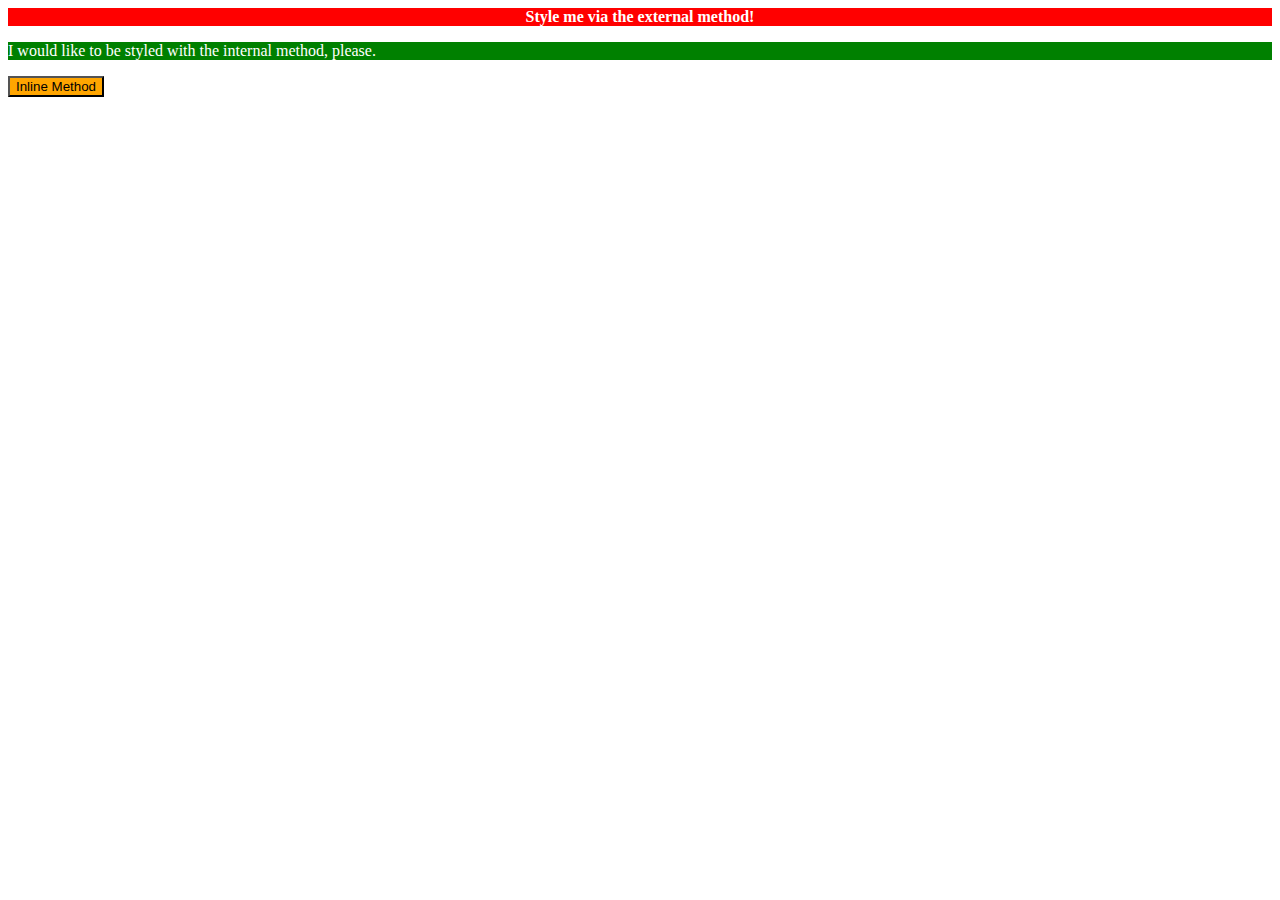
<file: foundations/intro-to-css - DONE/01-css-methods done/index.html>
<!DOCTYPE html>
<html lang="en">
  <head>
    <meta charset="UTF-8">
    <meta http-equiv="X-UA-Compatible" content="IE=edge">
    <meta name="viewport" content="width=device-width, initial-scale=1.0">
    <title>Methods for Adding CSS</title>
    <style>
      div{
       background-color: red; 
       text-align: center;
       font-size: 3pixels;
       color: white;
       font-weight: 900;
      }
      p{
        background-color: green;
        color: white;
      }
      button{
        background-color: orange;
      }
    </style>

  </head>
  <body>
    <div>Style me via the external method!</div>
    <p>I would like to be styled with the internal method, please.</p>
    <button>Inline Method</button>
  </body>
</html>
</file>
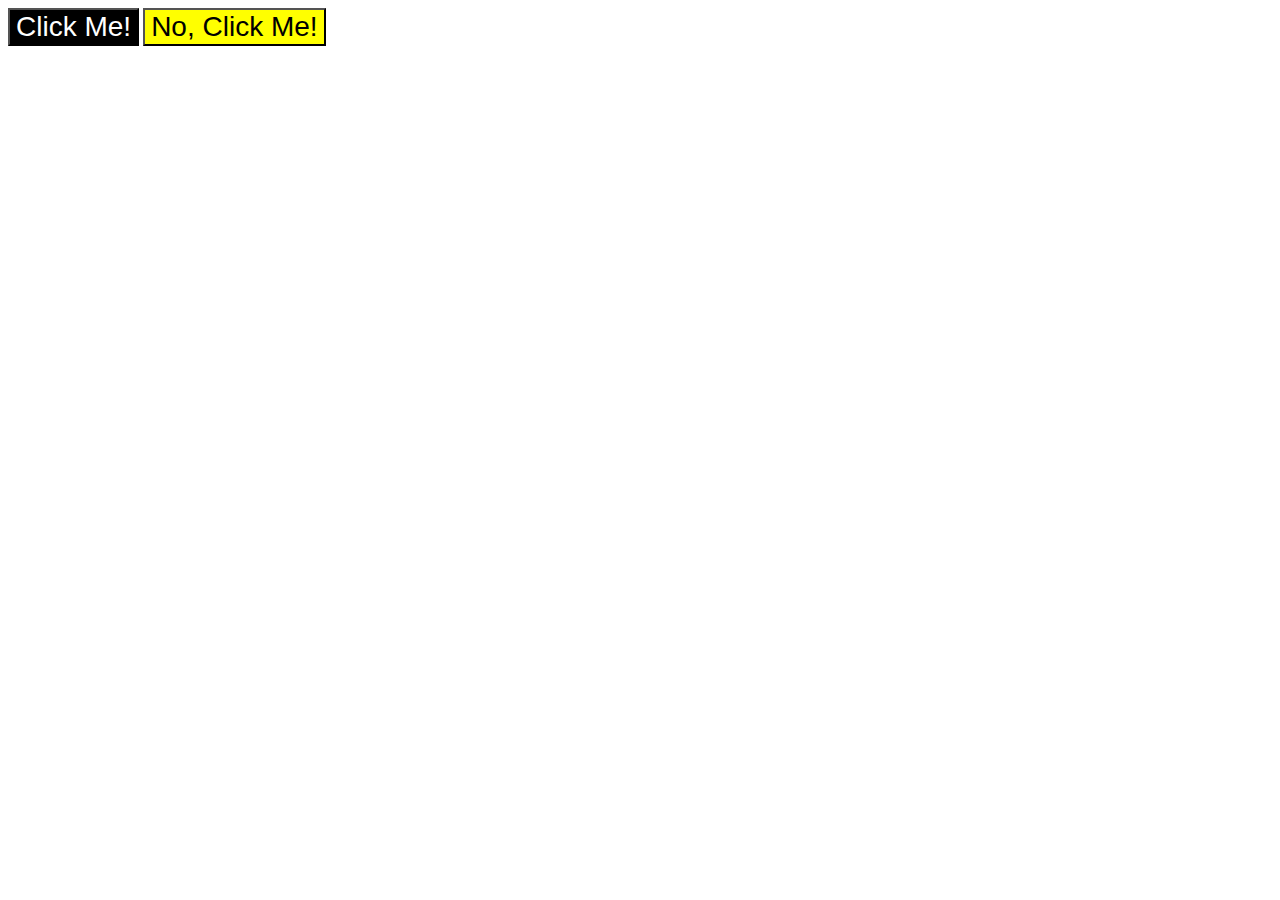
<file: foundations/intro-to-css - DONE/03-grouping-selectors done/index.html>
<!DOCTYPE html>
<html lang="en">
  <head>
    <meta charset="UTF-8">
    <meta http-equiv="X-UA-Compatible" content="IE=edge">
    <meta name="viewport" content="width=device-width, initial-scale=1.0">
    <title>Grouping Selectors</title>
    <link rel="stylesheet" href="style.css">
  </head>
  <body>
    <button class="click1">Click Me!</button>
    <button class="click2">No, Click Me!</button>
  </body>
</html>
</file>
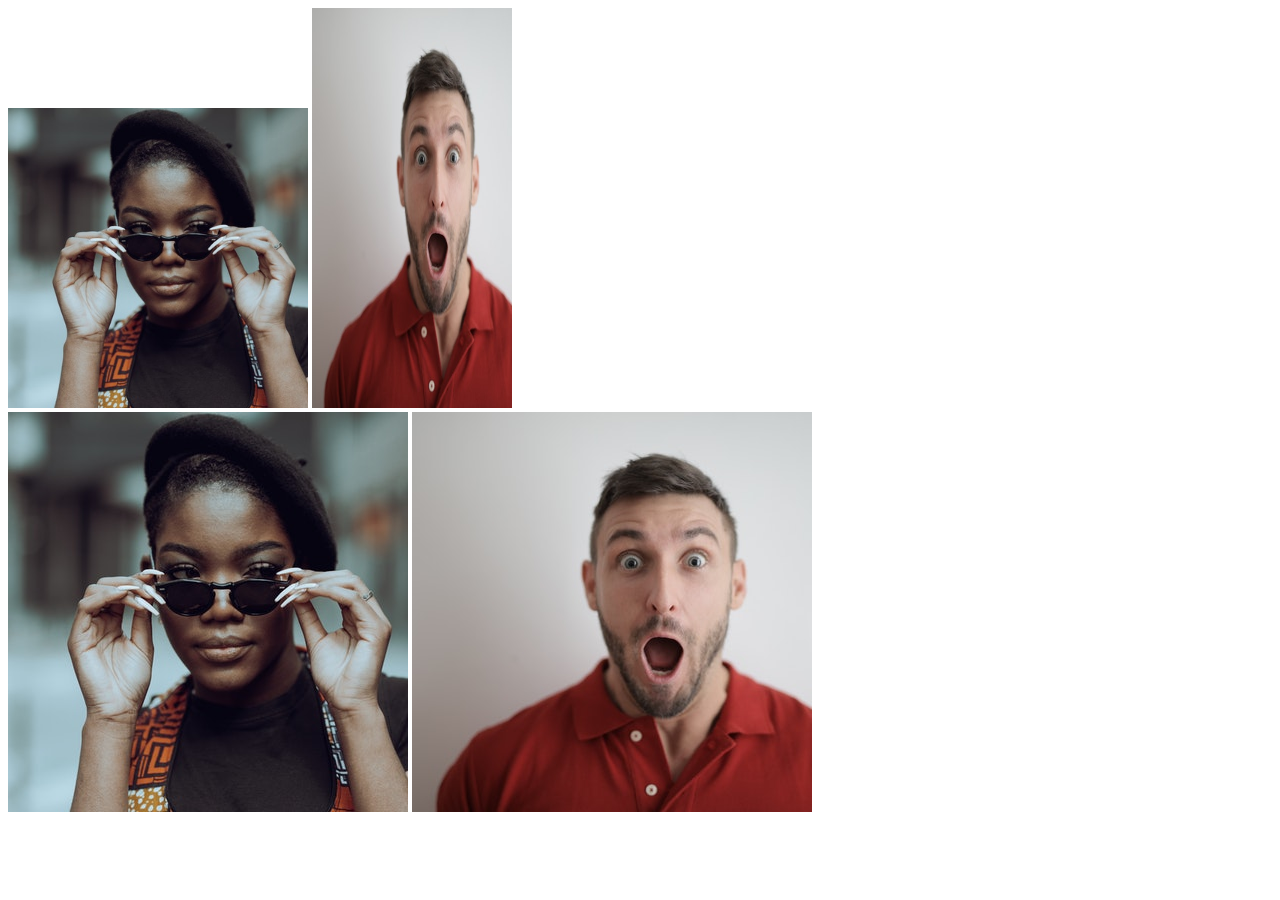
<file: foundations/intro-to-css - DONE/04-chaining-selectors done/index.html>
<!DOCTYPE html>
<html lang="en">
  <head>
    <meta charset="UTF-8">
    <meta http-equiv="X-UA-Compatible" content="IE=edge">
    <meta name="viewport" content="width=device-width, initial-scale=1.0">
    <title>Chaining Selectors</title>
    <link rel="stylesheet" href="style.css">
  </head>
  <body>
    <!-- Check image source path. Review Foundations lesson - Links and Images -->
    <!-- Use the classes BELOW this line -->
    <div>
      <img class="avatar proportioned" src="./images/pexels-katho-mutodo-8434791.jpg" alt="Woman with glasses">
      <img class="avatar distorted" src="./images/pexels-andrea-piacquadio-3777931.jpg" alt="Man with surprised expression">
    </div>
    <!-- Use the classes ABOVE this line -->
    <div>
      <img class="original proportioned" src="./images/pexels-katho-mutodo-8434791.jpg" alt="Woman with glasses">
      <img class="original distorted" src="./images/pexels-andrea-piacquadio-3777931.jpg" alt="Man with surprised expression">
    </div>
  </body>
</html>
</file>
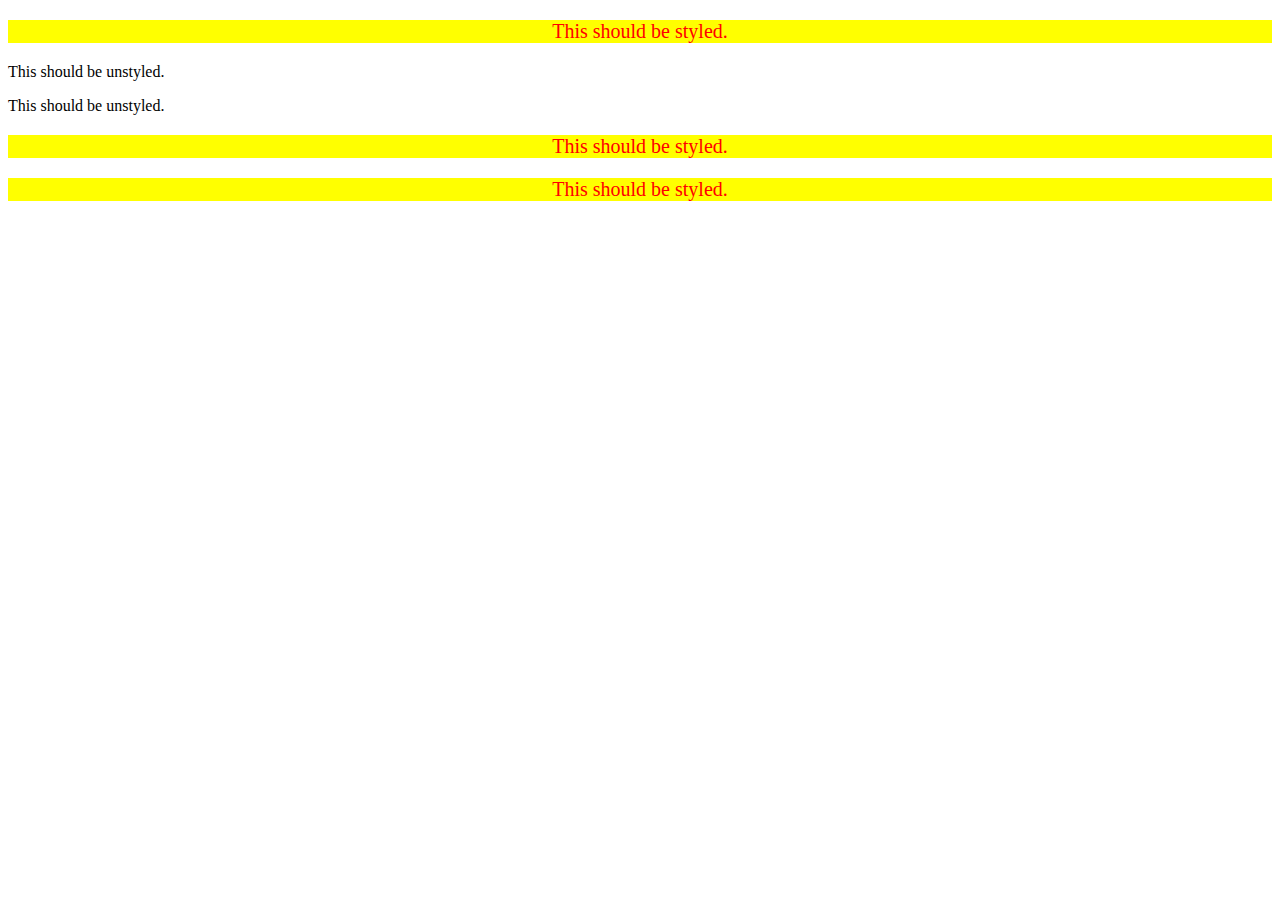
<file: foundations/intro-to-css - DONE/05-descendant-combinator done/index.html>
<!DOCTYPE html>
<html lang="en">
  <head>
    <meta charset="UTF-8">
    <meta http-equiv="X-UA-Compatible" content="IE=edge">
    <meta name="viewport" content="width=device-width, initial-scale=1.0">
    <title>Descendant Combinator</title>
    <link rel="stylesheet" href="style.css">
  </head>
  <body>
    <div class="container">
      <p class="text">This should be styled.</p>
    </div>
    <p class="text">This should be unstyled.</p>
    <p class="text">This should be unstyled.</p>
    <div class="container">
      <p class="text">This should be styled.</p>
      <p class="text">This should be styled.</p>
    </div>
  </body>
</html>
</file>
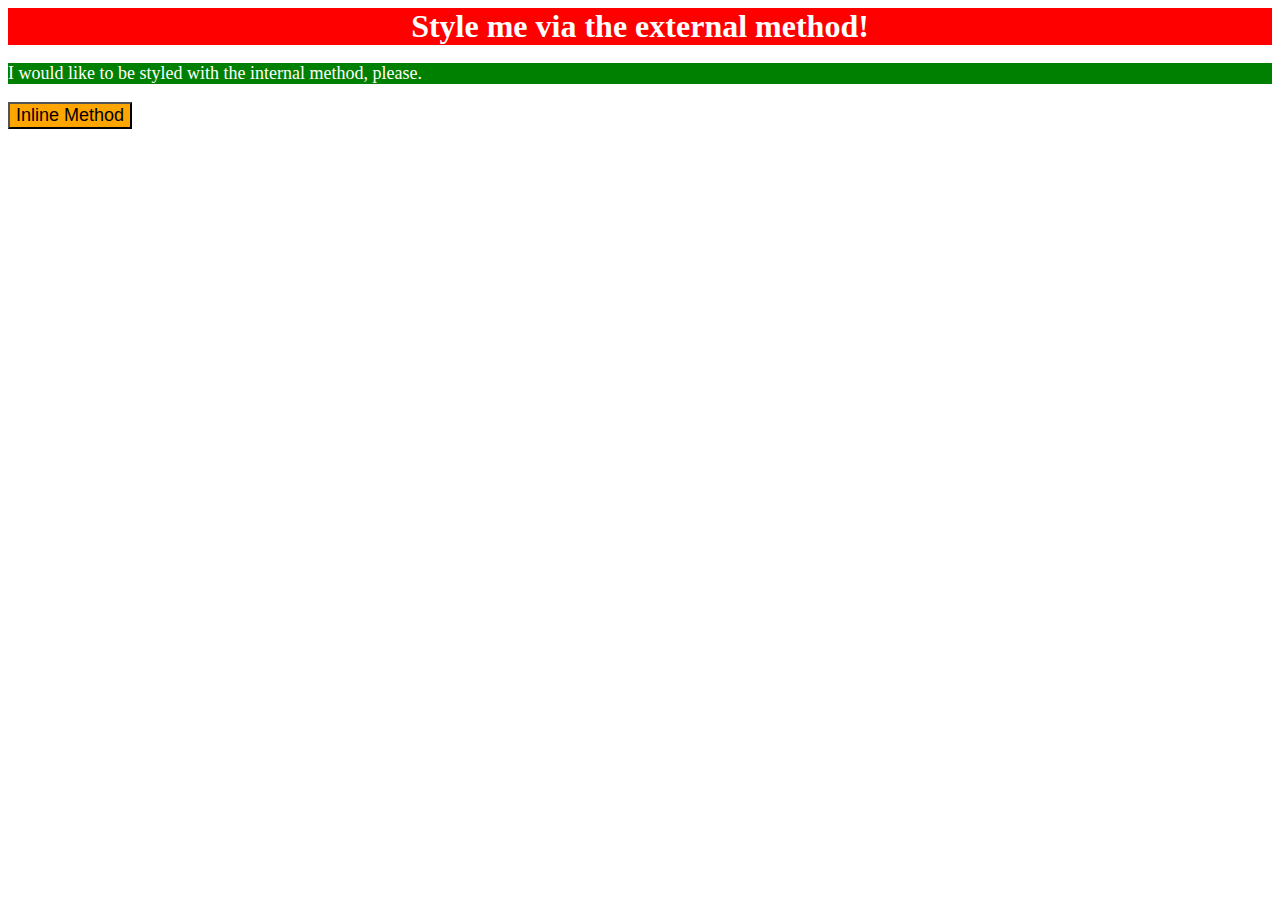
<file: foundations/intro-to-css - DONE/01-css-methods done/solution/solution.html>
<!DOCTYPE html>
<html lang="en">
  <head>
    <meta charset="UTF-8">
    <meta http-equiv="X-UA-Compatible" content="IE=edge">
    <meta name="viewport" content="width=device-width, initial-scale=1.0">
    <title>Methods for Adding CSS</title>
    <link rel="stylesheet" href="solution.css">

    <style>
      p {
        background-color: green;
        color: white;
        font-size: 18px;
      }
    </style>
  </head>
  <body>
    <div>Style me via the external method!</div>
    <p>I would like to be styled with the internal method, please.</p>
    <button style="background-color: orange; font-size: 18px;">Inline Method</button>
  </body>
</html>
</file>
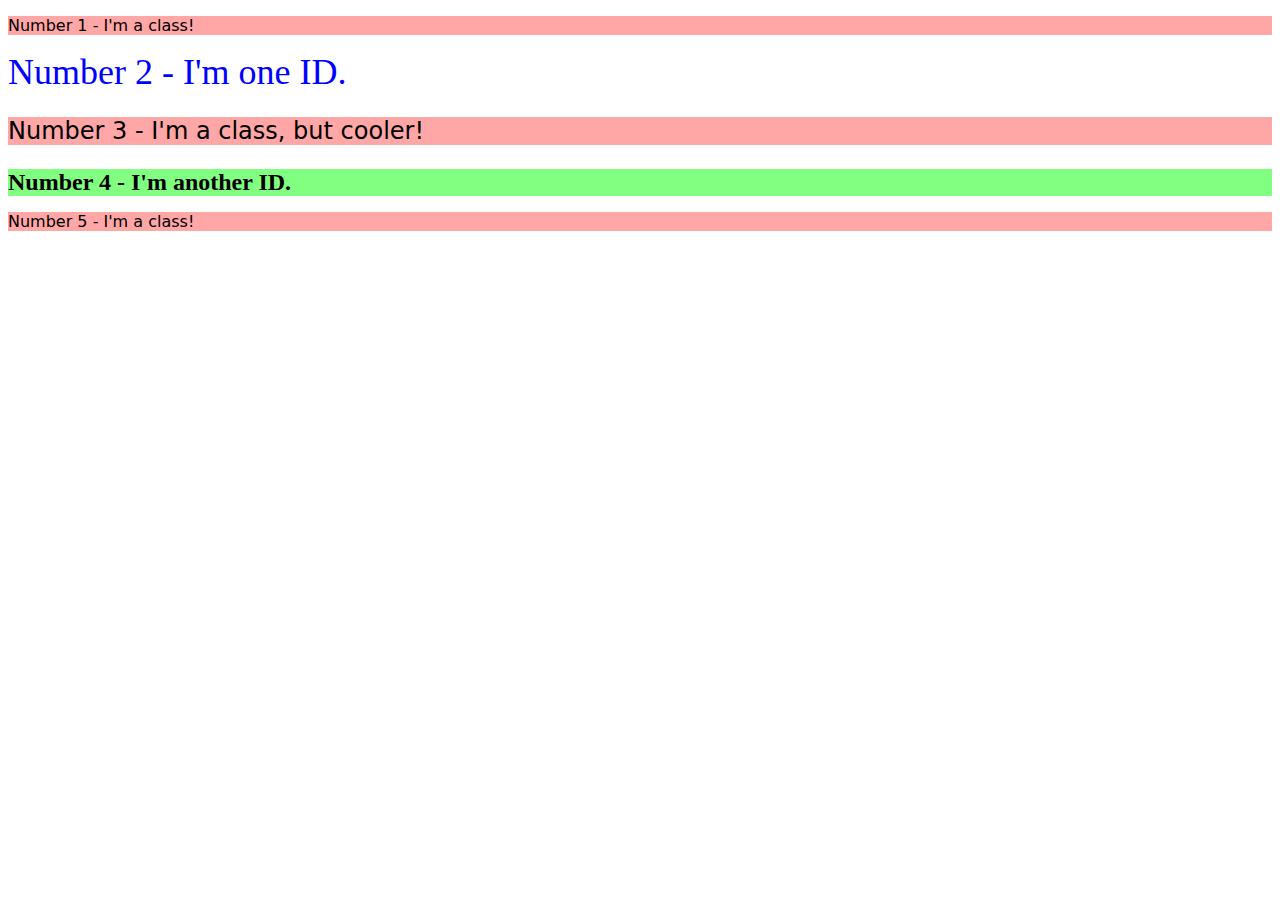
<file: foundations/intro-to-css - DONE/02-class-id-selectors done/solution/solution.html>
<!DOCTYPE html>
<html lang="en">
  <head>
    <meta charset="UTF-8">
    <meta http-equiv="X-UA-Compatible" content="IE=edge">
    <meta name="viewport" content="width=device-width, initial-scale=1.0">
    <title>Class and ID Selectors</title>
    <link rel="stylesheet" href="solution.css">
  </head>
  <body>
    <p class="odd">Number 1 - I'm a class!</p>
    <div id="two">Number 2 - I'm one ID.</div>
    <p class="odd adjust-font-size">Number 3 - I'm a class, but cooler!</p>
    <div id="four" class="adjust-font-size">Number 4 - I'm another ID.</div>
    <p class="odd">Number 5 - I'm a class!</p>
  </body>
</html>
</file>
<file: foundations/intro-to-css - DONE/03-grouping-selectors done/style.css>
.click1,
 .click2{
    font-size: 28px;
    font-family: Helvetica, "Times New Roman", sans-serif;
    color: white;
}
.click1{
    background-color: black;
}
.click2{
    background-color: yellow;
    color: black;
}
</file>
<file: foundations/intro-to-css - DONE/04-chaining-selectors done/style.css>
/* Add CSS Styling */
.avatar.proportioned{
    width: 300px;
    height: auto;
}
.avatar.distorted{
    width: 200px;
    height: 400px;
}
</file>
<file: foundations/intro-to-css - DONE/05-descendant-combinator done/style.css>
.container .text
{
    color: red;
    text-align: center;
    background-color: yellow;
    font-size: 20px;
}
</file>
<file: foundations/intro-to-css - DONE/01-css-methods done/solution/solution.css>
div {
  background-color: red;
  color: white;
  font-size: 32px;
  text-align: center;
  font-weight: bold;
}
</file>
<file: foundations/intro-to-css - DONE/02-class-id-selectors done/solution/solution.css>
.odd {
  background-color: rgb(255, 167, 167);
  font-family: Verdana, "DejaVu Sans", sans-serif;
}

.adjust-font-size {
  font-size: 24px;
}

#two {
  color: #0000ff;
  font-size: 36px;
}

/*
    In the id selector 'four' below, we could have also
    added a rule to set the font size to 24px.

    However, since the elements 'Number 3' and 'Number 4'
    in the HTML file share the same font size, we reused
    the 'adjust-font-size' class above to help reduce
    duplicate code.
*/
#four {
  background-color: hsl(120, 100%, 75%);
  font-weight: bold;
}
</file>
